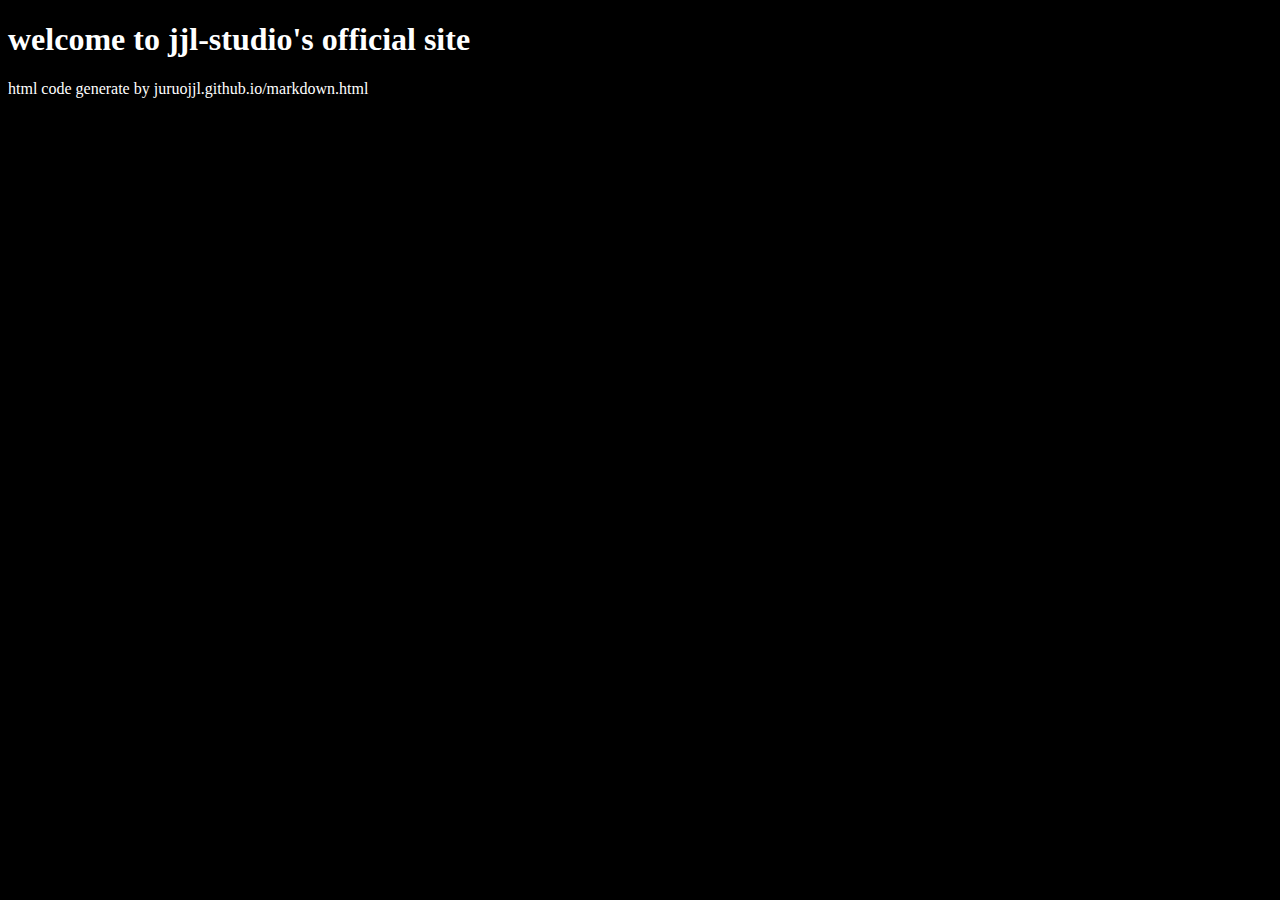
<file: index.html>
<!DOCTYPE html>
<html>
<head>
	<title>jjl studio</title>
	<link rel="stylesheet" type="text/css" href="default.css">
</head>
<body>
<h1 id="welcometojjlstudiosofficialsite">welcome to jjl-studio's official site</h1>
<footer>
	<a href="https://juruojjl.github.io/markdown.html">html code generate by juruojjl.github.io/markdown.html</a>
</footer>
</body>
</html>
</file>
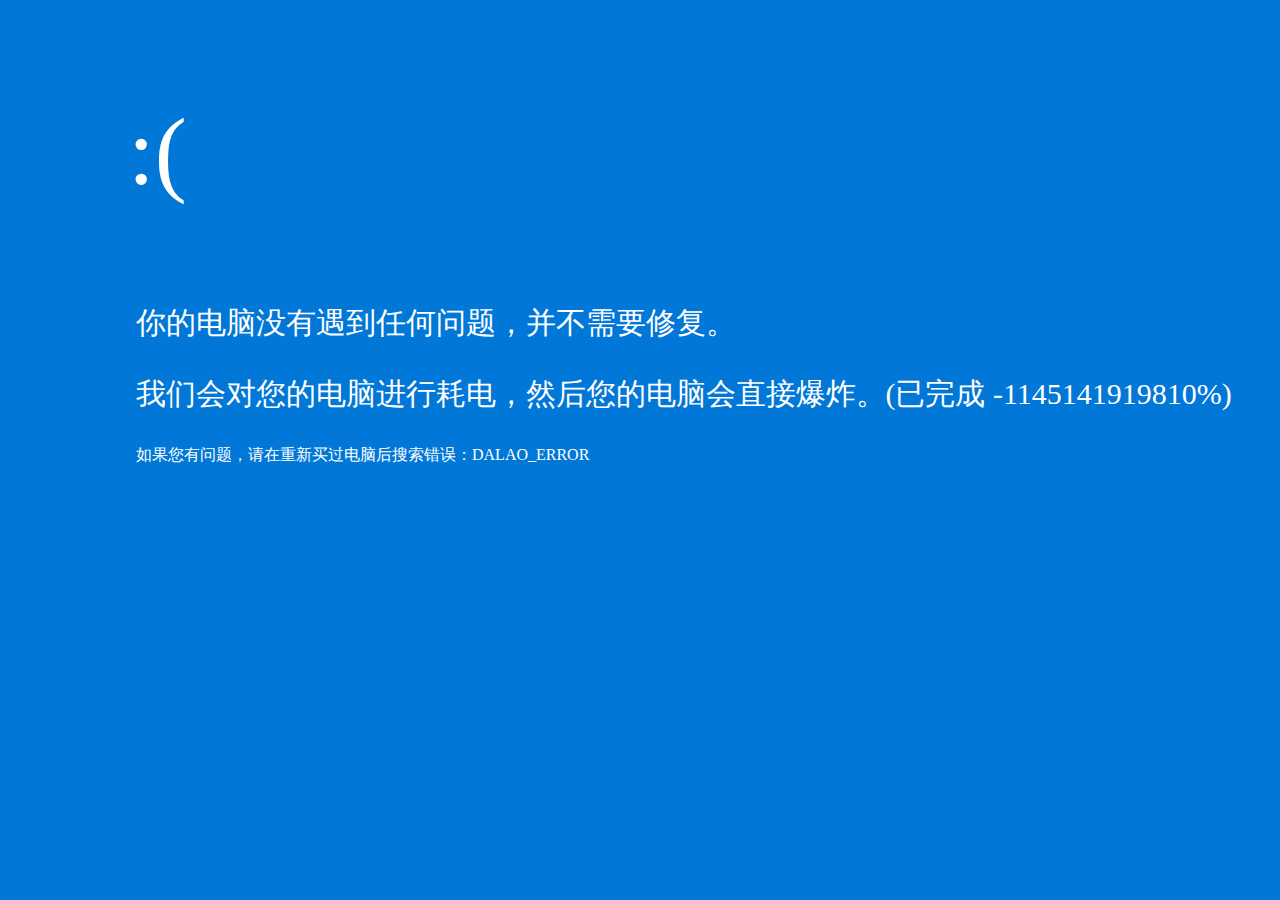
<file: 蓝屏.html>
<!DOCTYPE html>
<html>
<head>
	<title>蓝屏恶搞</title>
</head>
<body style="background-color: #0177D7;">
	<p style="color: #ffffff;font-size: 96px;">&nbsp;&nbsp;&nbsp;&nbsp;&nbsp;:(</p>
	<p style="color: #ffffff;font-size: 30px;">&nbsp;&nbsp;&nbsp;&nbsp;&nbsp;&nbsp;&nbsp;&nbsp;&nbsp;&nbsp;&nbsp;&nbsp;&nbsp;&nbsp;&nbsp;&nbsp;&nbsp;你的电脑没有遇到任何问题，并不需要修复。</p>
	<p style="color: #ffffff;font-size: 30px;">&nbsp;&nbsp;&nbsp;&nbsp;&nbsp;&nbsp;&nbsp;&nbsp;&nbsp;&nbsp;&nbsp;&nbsp;&nbsp;&nbsp;&nbsp;&nbsp;&nbsp;我们会对您的电脑进行耗电，然后您的电脑会直接爆炸。(已完成 -1145141919810%)</p>
	<p style="color: #ffffff;">&nbsp;&nbsp;&nbsp;&nbsp;&nbsp;&nbsp;&nbsp;&nbsp;&nbsp;&nbsp;&nbsp;&nbsp;&nbsp;&nbsp;&nbsp;&nbsp;&nbsp;&nbsp;&nbsp;&nbsp;&nbsp;&nbsp;&nbsp;&nbsp;&nbsp;&nbsp;&nbsp;&nbsp;&nbsp;&nbsp;&nbsp;&nbsp;如果您有问题，请在重新买过电脑后搜索错误：DALAO_ERROR</p>
</body>
</html>
</file>
<file: default.css>
body{
	background-color: #000000;
	color: #FFFFFF;
}a{
	color: #FFFFFF;
	text-decoration: underline;
}
a:link{
	color: #FFFFFF;
	text-decoration: none;
}
a:active{
	color: #FFFFFF;
	text-decoration: blink;
}
a:hover{
	color: orange;
	text-decoration: underline;
}
a:visited{
	text-decoration: none;
	color: #eeeeee;
}
</file>
